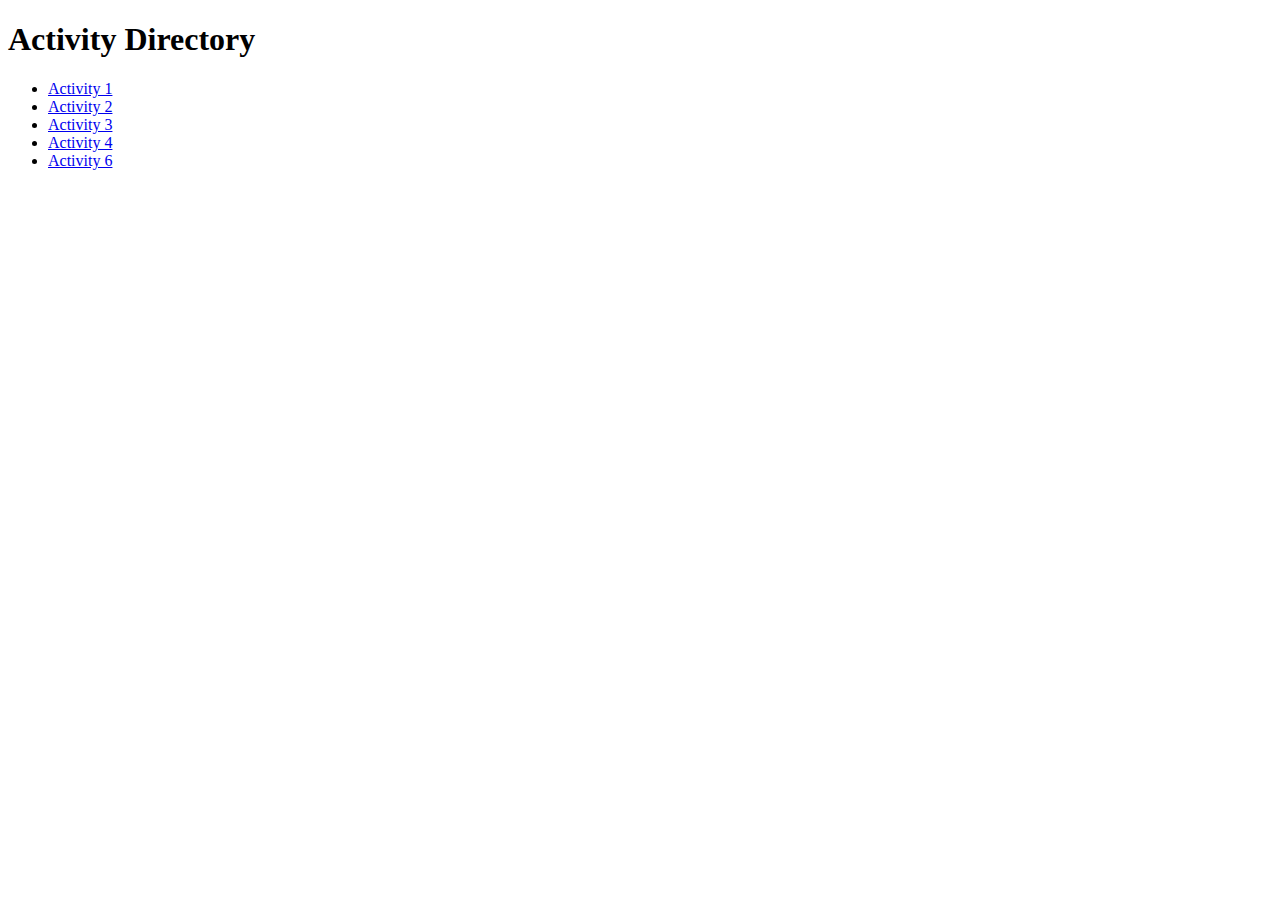
<file: index.html>
<!DOCTYPE html>

<html lang="en">
<head>

    <meta charset="UTF-8">
    <title>Activity Homepage</title>

</head>

<body>

    <h1>Activity Directory</h1>

    <ul>

        <li><a href="activity-1/index.html">Activity 1</a></li>

        <li><a href="activity-2/index.html">Activity 2</a></li>

        <li><a href="activity-3/index.html">Activity 3</a></li>
        <li><a href="activity-4/index.html">Activity 4</a></li>
        <li><a href="activity-6/index.html">Activity 6</a></li>

    </ul>

</body>

</html>
</file>
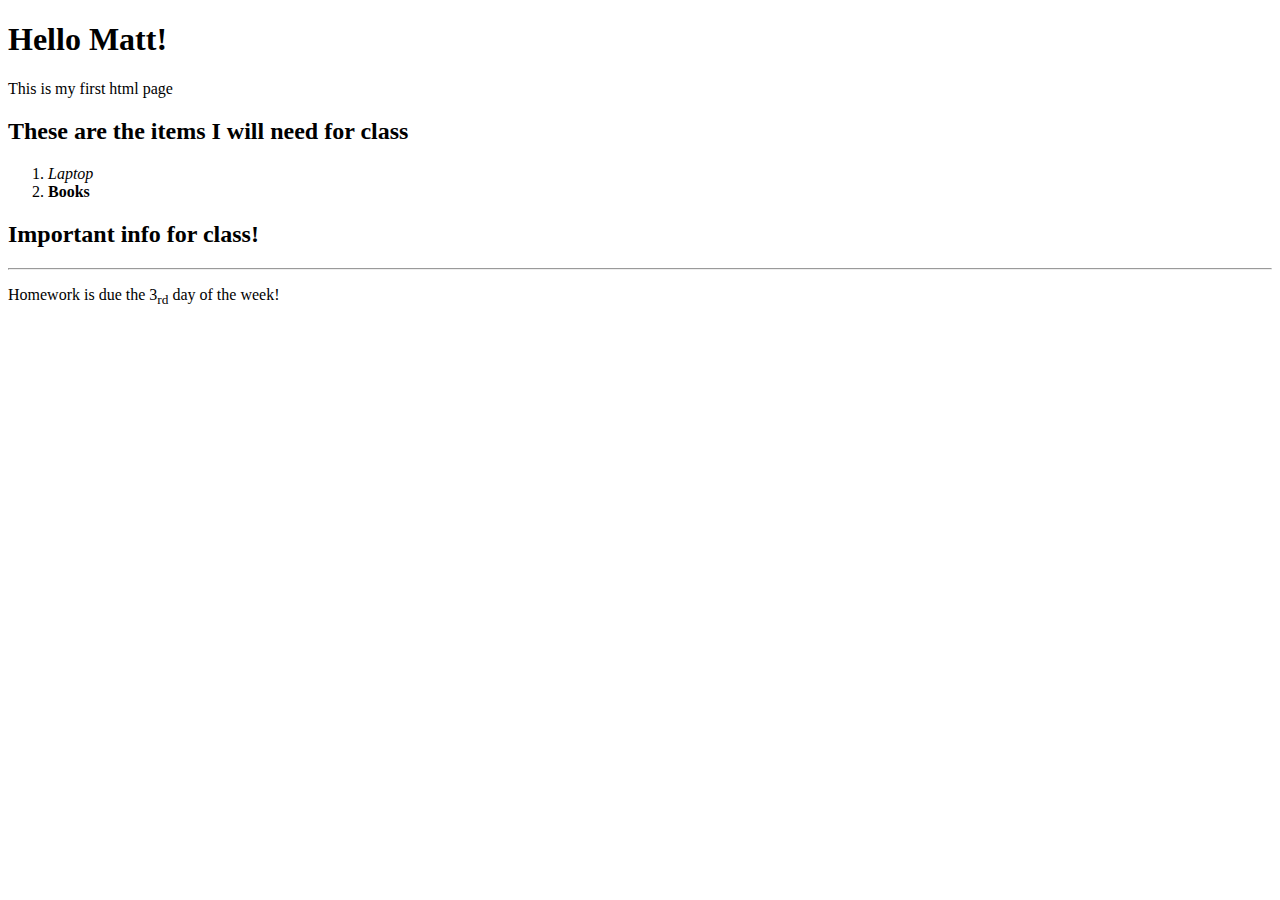
<file: activity-1/index.html>
<!DOCTYPE html>
<html lang="en">
    <head>
        <title>Hello Matt!</title>
    </head>
    <body>
        <h1>Hello Matt!</h1>
         <p> This is my first html page</p>
        <h2>These are the items I will need for class</h2>
        <ol>
            <li><i>Laptop</i></li>
        <li><b>Books</b></li>
     </ol>
   
        <h2> Important info for class!</h2> 
     <hr \>
        <p> Homework is due the 3<sub>rd</sub> day of the week!  </p>
        
    
        
    
    </body>
</html>
</file>
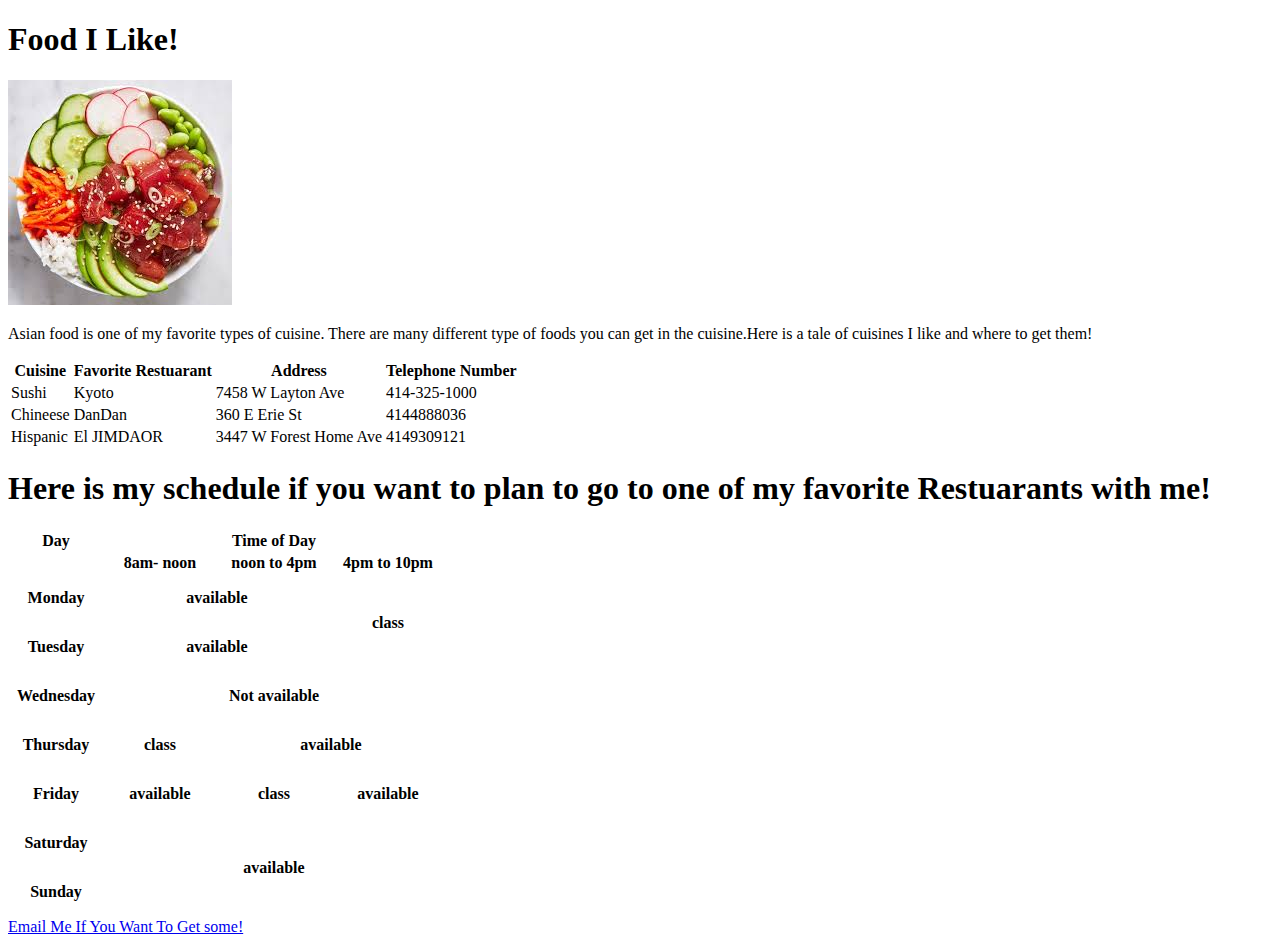
<file: activity-2/index.html>
<!DOCTYPE html>
<html lang="en">
<head>
    <title>activity-2</title>
</head>
    <body>
        <header>
            <h1>Food I Like!</h1>
        </header>
        <div>
            <img src="images/poke.png" alt="Asian Poke Bowl" title="The asian Poke bowl">
            <p>Asian food is one of my favorite types of cuisine. There are many different type of foods you can get in the cuisine.Here is a tale of cuisines I like and where to get them!</p>
        </div>
        <div>
            <table id=simple-table>
                <tr>
                    <th scope="col">Cuisine</th>
                    <th scope="col"> Favorite Restuarant</th>
                    <th scope="col">Address</th>
                    <th scope="col">Telephone Number</th>
                </tr>
                <tr>
                    <td>Sushi</td>
                    <td> Kyoto</td>                    
                    <td>7458 W Layton Ave</td>                    
                    <td>414-325-1000</td>
                </tr>
                 <tr>
                    <td>Chineese</td>
                    <td>DanDan</td>                    
                    <td>360 E Erie St</td>                    
                    <td>4144888036</td>
                </tr> 
                <tr>
                    <td>Hispanic </td>
                    <td>El JIMDAOR</td>                    
                    <td>3447 W Forest Home Ave</td>                    
                    <td>4149309121</td>
                </tr>
                
            </table>
        
        </div>
        <section>
            <h1> Here is my schedule if you want to plan to go to one of my favorite Restuarants with me!</h1>
            <table id="complex-table" >
                <thead>
                    <tr>
                        <th width=90>Day</th> 
                        <th ></th>
                        <th>Time of Day</th>
                        <th></th>
                    </tr>
                    
                </thead>
                <tbody>
                    <tr>
                        <th>   </th>
                        <th scop='col' width=110>8am- noon</th>
                        <th scope="col" width=110> noon to 4pm</th>
                        <th scope="col" width=110>4pm to 10pm </th>
                    </tr>
                    <tr>
                        <th scope="row" height=45>Monday</th>
                        <th colspan=2> available</th>
                        <th rowspan="2">class</th>
                
                    </tr>
                    <tr>
                        <th scope="row" height=45>Tuesday</th>
                        <th colspan="2">available</th>
                    </tr>
                    <tr>
                        <th scope="row" height=45>Wednesday</th>
                        <th colspan="3">Not available</th>
                    
                    </tr><tr>
                        <th scope="row" height=45>Thursday</th>
                        <th>class</th>
                        <th colspan="2"> available</th>
                    </tr><tr>
                        <th scope="row" height=45>Friday</th>
                        <th>available</th>
                        <th>class</th>
                        <th>available</th>
                    </tr><tr>
                        <th scope="row" height=45>Saturday</th>
                    <th rowspan="2" colspan="3">available</th>
                    </tr><tr>
                        <th scope="row" height=45>Sunday</th>
                    </tr>
                    
                </tbody>
                <tfoot>
                </tfoot>
            
            
            </table>

        </section>
        <footer>
             <a href="mailto:sobushm@gmatc.matc.edu">Email Me If You Want To Get some!</a>       
        </footer>
    </body>
</html>
</file>
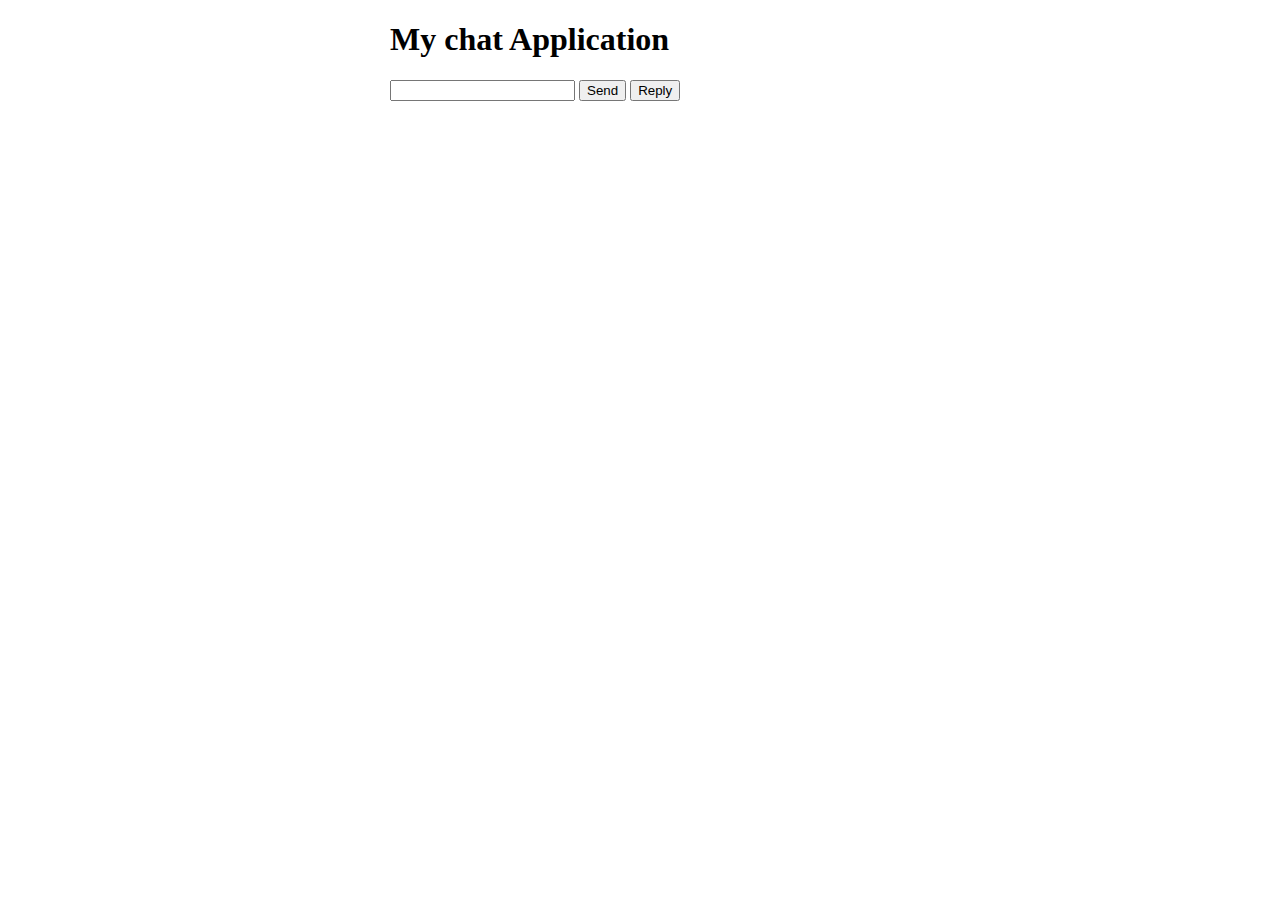
<file: activity-6/index.html>
<!DOCTYPE html>
<html lang="en">
<head>
    <meta charset="utf-8">
    <title>activity 6</title>
    <meta name="description" content="activity 6">
    <meta name ="keywords" content="10 limit,keywords and phrasese,go,here,">
    <meta name="viewport" content="width= device-width, intial-scale=1.0">
    <link rel="icon" href="images/icon.jpg">
    <link rel="stylesheet" href="css/style.css">
</head>
    <body>
        <header>
            <h1>My chat Application</h1>
        </header>
        <main>
            <section id=”message-container” and class=”messages”></section>
            <section>
                <input type="text" id="message-input">
                <button type="button" id="send-button">Send</button>
                <button type="button" id="reply-button">Reply</button>
            </section>
        </main>
        <script src="javascript/java.js" charset="utf-8"></script>
        <section>
        </section>
        <footer>
        </footer>
    </body>
</html>
</file>
<file: activity-6/css/style.css>
body {
    max-width: 500px;
    margin: 0 auto;
}

.messages {
    margin-bottom: 20px;
}

.out-message{
    padding: 5px;
    background-color: aqua;
}

.in-message{
    padding: 5px;
    background-color: green;
}
</file>
